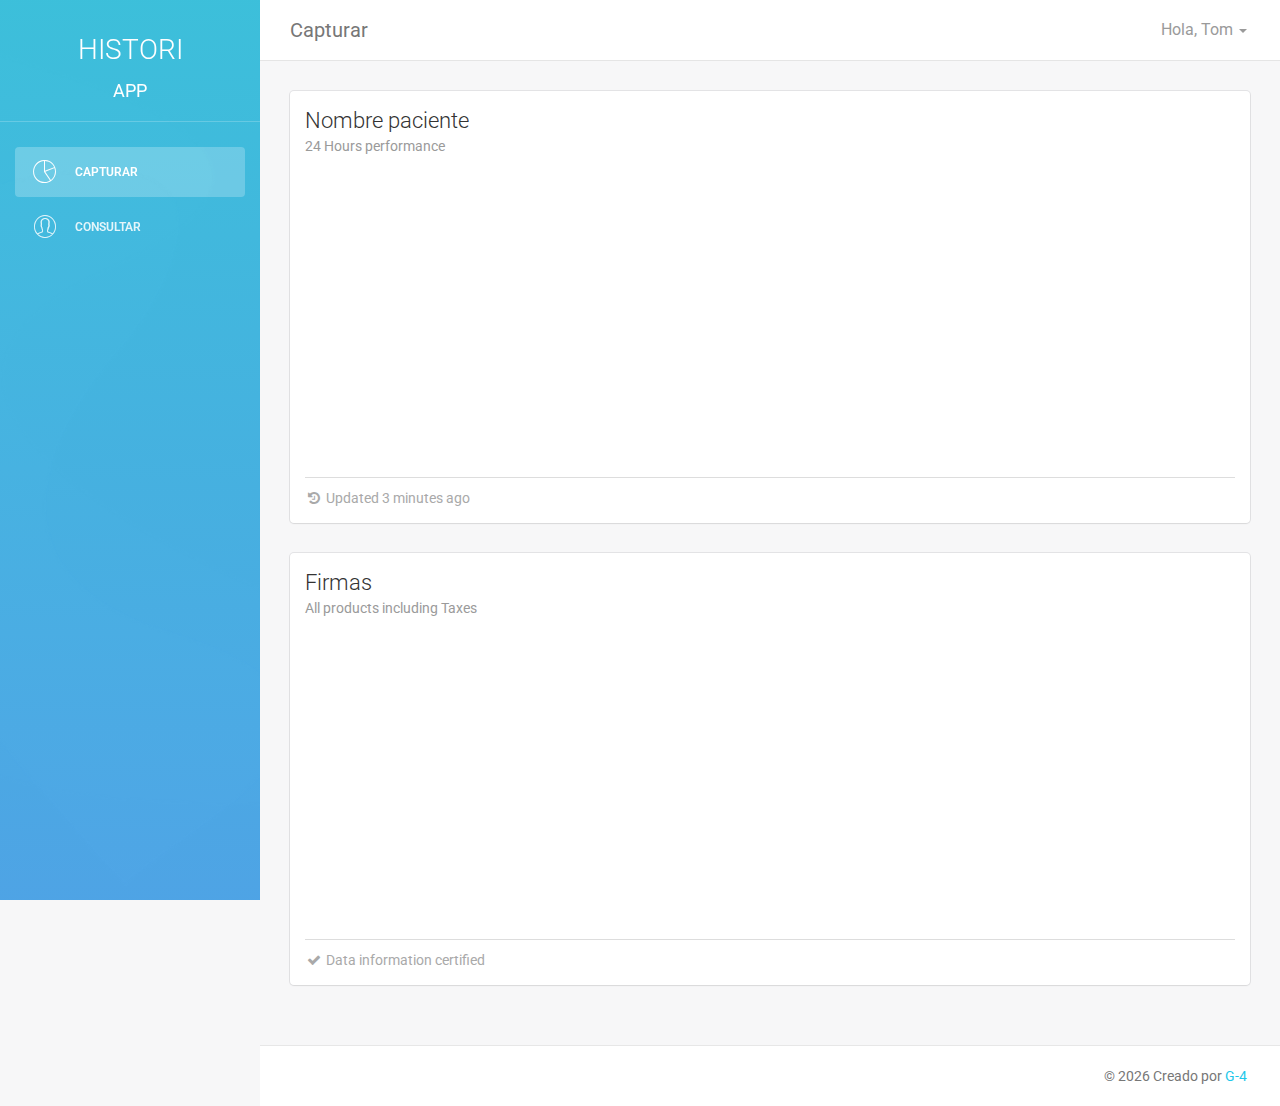
<file: dashboard.html>
<!DOCTYPE html>
<html lang="es">
  <head>
    <meta charset="utf-8" />
    <link rel="icon" type="image/png" href="assets/img/favicon.ico" />
    <meta http-equiv="X-UA-Compatible" content="IE=edge,chrome=1" />

    <title>HistoriApp</title>

    <meta
      content="width=device-width, initial-scale=1.0, maximum-scale=1.0, user-scalable=0"
      name="viewport"
    />
    <meta name="viewport" content="width=device-width" />

    <!-- Bootstrap core CSS     -->
    <link href="assets/css/bootstrap.min.css" rel="stylesheet" />

    <!-- Animation library for notifications   -->
    <link href="assets/css/animate.min.css" rel="stylesheet" />

    <!--  Light Bootstrap Table core CSS    -->
    <link href="assets/css/light-bootstrap-dashboard.css?v=1.4.0" rel="stylesheet" />

    <!--  CSS for Demo Purpose, don't include it in your project     -->
    <link href="assets/css/demo.css" rel="stylesheet" />

    <!--     Fonts and icons     -->
    <link
      href="http://maxcdn.bootstrapcdn.com/font-awesome/4.2.0/css/font-awesome.min.css"
      rel="stylesheet"
    />
    <link
      href="http://fonts.googleapis.com/css?family=Roboto:400,700,300"
      rel="stylesheet"
      type="text/css"
    />
    <link href="assets/css/pe-icon-7-stroke.css" rel="stylesheet" />
  </head>
  <body>
    <div class="wrapper">
      <!-- Sidbar -->
      <div class="sidebar" data-color="azure" data-image="assets/img/img1.png">
        <div class="sidebar-wrapper">
          <div class="logo fw-bolder">
            <a
              href="https://github.com/NicollePalomo/SenaSoft_G-4.git"
              class="simple-text"
            >
              <h3>Histori</h3>
              App</a
            >
          </div>

          <ul class="nav">
            <li class="active">
              <a href="dashboard.html">
                <i class="pe-7s-graph"></i>
                <p>Capturar</p>
              </a>
            </li>
            <li>
              <a href="dashboard.html">
                <i class="pe-7s-user"></i>
                <p>Consultar</p>
              </a>
            </li>
          </ul>
        </div>
      </div>
      <!-- Fin Sidbar -->

      <div class="main-panel">
        <!-- Navbar -->
        <nav class="navbar navbar-default navbar-fixed">
          <div class="container-fluid">
            <div class="navbar-header">
              <!-- toggle collapse -->
              <button
                type="button"
                class="navbar-toggle"
                data-toggle="collapse"
                data-target="#navigation-example-2"
              >
                <span class="sr-only">Toggle navigation</span>
                <span class="icon-bar"></span>
                <span class="icon-bar"></span>
                <span class="icon-bar"></span>
              </button>
              <!-- fin toggle collapse -->
              <a class="navbar-brand" href="#">Capturar</a>
            </div>

            <div class="collapse navbar-collapse">
              <ul class="nav navbar-nav navbar-left"></ul>

              <ul class="nav navbar-nav navbar-right">
                <li class="dropdown">
                  <a href="#" class="dropdown-toggle" data-toggle="dropdown">
                    <p>
                      Hola, Tom
                      <b class="caret"></b>
                    </p>
                  </a>
                  <ul class="dropdown-menu">
                    <li><a href="#">Cerrar sesión</a></li>
                  </ul>
                </li>

                <li class="separator hidden-lg"></li>
              </ul>
            </div>
          </div>
        </nav>
        <!-- Fin Navbar -->

        <!-- Vista -->
        <div class="content">
          <div class="container-fluid">
            <div class="row">
              <div class="col-md-12">
                <div class="card">
                  <div class="header">
                    <h4 class="title">Nombre paciente</h4>
                    <p class="category">24 Hours performance</p>
                  </div>
                  <div class="content">
                    <div id="chartHours" class="ct-chart"></div>
                    <div class="footer">
                      <hr />
                      <div class="stats">
                        <i class="fa fa-history"></i> Updated 3 minutes ago
                      </div>
                    </div>
                  </div>
                </div>
              </div>
            </div>

            <div class="row">
              <div class="col-md-12">
                <div class="card">
                  <div class="header">
                    <h4 class="title">Firmas</h4>
                    <p class="category">All products including Taxes</p>
                  </div>
                  <div class="content">
                    <div id="chartActivity" class="ct-chart"></div>

                    <div class="footer">
                      <hr />
                      <div class="stats">
                        <i class="fa fa-check"></i> Data information certified
                      </div>
                    </div>
                  </div>
                </div>
              </div>
            </div>
          </div>
        </div>
        <!--Fin Vista -->

        <!-- Footer -->
        <footer class="footer">
          <div class="container-fluid text-center">
            <p class="copyright pull-right">
              &copy;
              <script>
                document.write(new Date().getFullYear());
              </script>
              Creado por
              <a href="https://github.com/NicollePalomo/SenaSoft_G-4"> G-4</a>
            </p>
          </div>
        </footer>
        <!-- Fin Footer -->
      </div>
    </div>
  </body>

  <!--   Core JS Files   -->
  <script src="assets/js/jquery.3.2.1.min.js" type="text/javascript"></script>
  <script src="assets/js/bootstrap.min.js" type="text/javascript"></script>

  <!-- Charts Plugin
  <script src="assets/js/chartist.min.js"></script> -->

  <!-- Notifications Plugin   
  <script src="assets/js/bootstrap-notify.js"></script> -->

  <!-- Light Bootstrap Table Core javascript and methods for Demo purpose -->
  <script src="assets/js/light-bootstrap-dashboard.js?v=1.4.0"></script>

  <!-- Light Bootstrap Table DEMO methods, don't include it in your project!
  <script src="assets/js/demo.js"></script> -->

  <!-- <script type="text/javascript">
    $(document).ready(function () {
      demo.initChartist();

      $.notify(
        {
          icon: "pe-7s-gift",
          message:
            "Welcome to <b>Light Bootstrap Dashboard</b> - a beautiful freebie for every web developer.",
        },
        {
          type: "info",
          timer: 4000,
        }
      );
    });
  </script> -->
</html>
</file>
<file: assets/css/demo.css>
@media (min-width: 992px){
    .typo-line{
        padding-left: 140px;
        margin-bottom: 40px;
        position: relative;
    }

    .typo-line .category{
        transform: translateY(-50%);
        top: 50%;
        left: 0px;
        position: absolute;
    }
}

.all-icons [class*="pe-"]{
    font-size: 40px;
}
.all-icons input{
    border: 0;
}
.all-icons .font-icon-detail{
    text-align: center;
    padding: 45px 0px 30px;
    border: 1px solid #e5e5e5;
    border-radius: 6px;
    margin: 15px 0;
}
.all-icons .font-icon-detail input{
    margin: 25px auto 0;
    width: 100%;
    text-align: center;
    display: block;
    color: #aaa;
    font-size: 13px;
}

#map{
    position:relative;
    width:100%;
    height: calc(100% - 60px);
}

.places-buttons .btn{
    margin-bottom: 30px
}
.sidebar .nav > li.active-pro{
    position: absolute;
    width: 100%;
    bottom: 10px;
}
.sidebar .nav > li.active-pro a{
    background: rgba(255, 255, 255, 0.14);
    opacity: 1;
    color: #FFFFFF;
}

.table-upgrade td:nth-child(2),
.table-upgrade td:nth-child(3){
    text-align: center;
}

@media all and (max-width: 991px)  {
    .sidebar .nav > li.active-pro{
        position: initial;
    }
}
</file>
<file: assets/css/pe-icon-7-stroke.css>
@font-face {
	font-family: 'Pe-icon-7-stroke';
	src:url('../fonts/Pe-icon-7-stroke.eot?d7yf1v');
	src:url('../fonts/Pe-icon-7-stroke.eot?#iefixd7yf1v') format('embedded-opentype'),
		url('../fonts/Pe-icon-7-stroke.woff?d7yf1v') format('woff'),
		url('../fonts/Pe-icon-7-stroke.ttf?d7yf1v') format('truetype'),
		url('../fonts/Pe-icon-7-stroke.svg?d7yf1v#Pe-icon-7-stroke') format('svg');
	font-weight: normal;
	font-style: normal;
}

[class^="pe-7s-"], [class*=" pe-7s-"] {
	display: inline-block;
	font-family: 'Pe-icon-7-stroke';
	speak: none;
	font-style: normal;
	font-weight: normal;
	font-variant: normal;
	text-transform: none;
	line-height: 1;

	/* Better Font Rendering =========== */
	-webkit-font-smoothing: antialiased;
	-moz-osx-font-smoothing: grayscale;
}

.pe-7s-album:before {
	content: "\e6aa";
}
.pe-7s-arc:before {
	content: "\e6ab";
}
.pe-7s-back-2:before {
	content: "\e6ac";
}
.pe-7s-bandaid:before {
	content: "\e6ad";
}
.pe-7s-car:before {
	content: "\e6ae";
}
.pe-7s-diamond:before {
	content: "\e6af";
}
.pe-7s-door-lock:before {
	content: "\e6b0";
}
.pe-7s-eyedropper:before {
	content: "\e6b1";
}
.pe-7s-female:before {
	content: "\e6b2";
}
.pe-7s-gym:before {
	content: "\e6b3";
}
.pe-7s-hammer:before {
	content: "\e6b4";
}
.pe-7s-headphones:before {
	content: "\e6b5";
}
.pe-7s-helm:before {
	content: "\e6b6";
}
.pe-7s-hourglass:before {
	content: "\e6b7";
}
.pe-7s-leaf:before {
	content: "\e6b8";
}
.pe-7s-magic-wand:before {
	content: "\e6b9";
}
.pe-7s-male:before {
	content: "\e6ba";
}
.pe-7s-map-2:before {
	content: "\e6bb";
}
.pe-7s-next-2:before {
	content: "\e6bc";
}
.pe-7s-paint-bucket:before {
	content: "\e6bd";
}
.pe-7s-pendrive:before {
	content: "\e6be";
}
.pe-7s-photo:before {
	content: "\e6bf";
}
.pe-7s-piggy:before {
	content: "\e6c0";
}
.pe-7s-plugin:before {
	content: "\e6c1";
}
.pe-7s-refresh-2:before {
	content: "\e6c2";
}
.pe-7s-rocket:before {
	content: "\e6c3";
}
.pe-7s-settings:before {
	content: "\e6c4";
}
.pe-7s-shield:before {
	content: "\e6c5";
}
.pe-7s-smile:before {
	content: "\e6c6";
}
.pe-7s-usb:before {
	content: "\e6c7";
}
.pe-7s-vector:before {
	content: "\e6c8";
}
.pe-7s-wine:before {
	content: "\e6c9";
}
.pe-7s-cloud-upload:before {
	content: "\e68a";
}
.pe-7s-cash:before {
	content: "\e68c";
}
.pe-7s-close:before {
	content: "\e680";
}
.pe-7s-bluetooth:before {
	content: "\e68d";
}
.pe-7s-cloud-download:before {
	content: "\e68b";
}
.pe-7s-way:before {
	content: "\e68e";
}
.pe-7s-close-circle:before {
	content: "\e681";
}
.pe-7s-id:before {
	content: "\e68f";
}
.pe-7s-angle-up:before {
	content: "\e682";
}
.pe-7s-wristwatch:before {
	content: "\e690";
}
.pe-7s-angle-up-circle:before {
	content: "\e683";
}
.pe-7s-world:before {
	content: "\e691";
}
.pe-7s-angle-right:before {
	content: "\e684";
}
.pe-7s-volume:before {
	content: "\e692";
}
.pe-7s-angle-right-circle:before {
	content: "\e685";
}
.pe-7s-users:before {
	content: "\e693";
}
.pe-7s-angle-left:before {
	content: "\e686";
}
.pe-7s-user-female:before {
	content: "\e694";
}
.pe-7s-angle-left-circle:before {
	content: "\e687";
}
.pe-7s-up-arrow:before {
	content: "\e695";
}
.pe-7s-angle-down:before {
	content: "\e688";
}
.pe-7s-switch:before {
	content: "\e696";
}
.pe-7s-angle-down-circle:before {
	content: "\e689";
}
.pe-7s-scissors:before {
	content: "\e697";
}
.pe-7s-wallet:before {
	content: "\e600";
}
.pe-7s-safe:before {
	content: "\e698";
}
.pe-7s-volume2:before {
	content: "\e601";
}
.pe-7s-volume1:before {
	content: "\e602";
}
.pe-7s-voicemail:before {
	content: "\e603";
}
.pe-7s-video:before {
	content: "\e604";
}
.pe-7s-user:before {
	content: "\e605";
}
.pe-7s-upload:before {
	content: "\e606";
}
.pe-7s-unlock:before {
	content: "\e607";
}
.pe-7s-umbrella:before {
	content: "\e608";
}
.pe-7s-trash:before {
	content: "\e609";
}
.pe-7s-tools:before {
	content: "\e60a";
}
.pe-7s-timer:before {
	content: "\e60b";
}
.pe-7s-ticket:before {
	content: "\e60c";
}
.pe-7s-target:before {
	content: "\e60d";
}
.pe-7s-sun:before {
	content: "\e60e";
}
.pe-7s-study:before {
	content: "\e60f";
}
.pe-7s-stopwatch:before {
	content: "\e610";
}
.pe-7s-star:before {
	content: "\e611";
}
.pe-7s-speaker:before {
	content: "\e612";
}
.pe-7s-signal:before {
	content: "\e613";
}
.pe-7s-shuffle:before {
	content: "\e614";
}
.pe-7s-shopbag:before {
	content: "\e615";
}
.pe-7s-share:before {
	content: "\e616";
}
.pe-7s-server:before {
	content: "\e617";
}
.pe-7s-search:before {
	content: "\e618";
}
.pe-7s-film:before {
	content: "\e6a5";
}
.pe-7s-science:before {
	content: "\e619";
}
.pe-7s-disk:before {
	content: "\e6a6";
}
.pe-7s-ribbon:before {
	content: "\e61a";
}
.pe-7s-repeat:before {
	content: "\e61b";
}
.pe-7s-refresh:before {
	content: "\e61c";
}
.pe-7s-add-user:before {
	content: "\e6a9";
}
.pe-7s-refresh-cloud:before {
	content: "\e61d";
}
.pe-7s-paperclip:before {
	content: "\e69c";
}
.pe-7s-radio:before {
	content: "\e61e";
}
.pe-7s-note2:before {
	content: "\e69d";
}
.pe-7s-print:before {
	content: "\e61f";
}
.pe-7s-network:before {
	content: "\e69e";
}
.pe-7s-prev:before {
	content: "\e620";
}
.pe-7s-mute:before {
	content: "\e69f";
}
.pe-7s-power:before {
	content: "\e621";
}
.pe-7s-medal:before {
	content: "\e6a0";
}
.pe-7s-portfolio:before {
	content: "\e622";
}
.pe-7s-like2:before {
	content: "\e6a1";
}
.pe-7s-plus:before {
	content: "\e623";
}
.pe-7s-left-arrow:before {
	content: "\e6a2";
}
.pe-7s-play:before {
	content: "\e624";
}
.pe-7s-key:before {
	content: "\e6a3";
}
.pe-7s-plane:before {
	content: "\e625";
}
.pe-7s-joy:before {
	content: "\e6a4";
}
.pe-7s-photo-gallery:before {
	content: "\e626";
}
.pe-7s-pin:before {
	content: "\e69b";
}
.pe-7s-phone:before {
	content: "\e627";
}
.pe-7s-plug:before {
	content: "\e69a";
}
.pe-7s-pen:before {
	content: "\e628";
}
.pe-7s-right-arrow:before {
	content: "\e699";
}
.pe-7s-paper-plane:before {
	content: "\e629";
}
.pe-7s-delete-user:before {
	content: "\e6a7";
}
.pe-7s-paint:before {
	content: "\e62a";
}
.pe-7s-bottom-arrow:before {
	content: "\e6a8";
}
.pe-7s-notebook:before {
	content: "\e62b";
}
.pe-7s-note:before {
	content: "\e62c";
}
.pe-7s-next:before {
	content: "\e62d";
}
.pe-7s-news-paper:before {
	content: "\e62e";
}
.pe-7s-musiclist:before {
	content: "\e62f";
}
.pe-7s-music:before {
	content: "\e630";
}
.pe-7s-mouse:before {
	content: "\e631";
}
.pe-7s-more:before {
	content: "\e632";
}
.pe-7s-moon:before {
	content: "\e633";
}
.pe-7s-monitor:before {
	content: "\e634";
}
.pe-7s-micro:before {
	content: "\e635";
}
.pe-7s-menu:before {
	content: "\e636";
}
.pe-7s-map:before {
	content: "\e637";
}
.pe-7s-map-marker:before {
	content: "\e638";
}
.pe-7s-mail:before {
	content: "\e639";
}
.pe-7s-mail-open:before {
	content: "\e63a";
}
.pe-7s-mail-open-file:before {
	content: "\e63b";
}
.pe-7s-magnet:before {
	content: "\e63c";
}
.pe-7s-loop:before {
	content: "\e63d";
}
.pe-7s-look:before {
	content: "\e63e";
}
.pe-7s-lock:before {
	content: "\e63f";
}
.pe-7s-lintern:before {
	content: "\e640";
}
.pe-7s-link:before {
	content: "\e641";
}
.pe-7s-like:before {
	content: "\e642";
}
.pe-7s-light:before {
	content: "\e643";
}
.pe-7s-less:before {
	content: "\e644";
}
.pe-7s-keypad:before {
	content: "\e645";
}
.pe-7s-junk:before {
	content: "\e646";
}
.pe-7s-info:before {
	content: "\e647";
}
.pe-7s-home:before {
	content: "\e648";
}
.pe-7s-help2:before {
	content: "\e649";
}
.pe-7s-help1:before {
	content: "\e64a";
}
.pe-7s-graph3:before {
	content: "\e64b";
}
.pe-7s-graph2:before {
	content: "\e64c";
}
.pe-7s-graph1:before {
	content: "\e64d";
}
.pe-7s-graph:before {
	content: "\e64e";
}
.pe-7s-global:before {
	content: "\e64f";
}
.pe-7s-gleam:before {
	content: "\e650";
}
.pe-7s-glasses:before {
	content: "\e651";
}
.pe-7s-gift:before {
	content: "\e652";
}
.pe-7s-folder:before {
	content: "\e653";
}
.pe-7s-flag:before {
	content: "\e654";
}
.pe-7s-filter:before {
	content: "\e655";
}
.pe-7s-file:before {
	content: "\e656";
}
.pe-7s-expand1:before {
	content: "\e657";
}
.pe-7s-exapnd2:before {
	content: "\e658";
}
.pe-7s-edit:before {
	content: "\e659";
}
.pe-7s-drop:before {
	content: "\e65a";
}
.pe-7s-drawer:before {
	content: "\e65b";
}
.pe-7s-download:before {
	content: "\e65c";
}
.pe-7s-display2:before {
	content: "\e65d";
}
.pe-7s-display1:before {
	content: "\e65e";
}
.pe-7s-diskette:before {
	content: "\e65f";
}
.pe-7s-date:before {
	content: "\e660";
}
.pe-7s-cup:before {
	content: "\e661";
}
.pe-7s-culture:before {
	content: "\e662";
}
.pe-7s-crop:before {
	content: "\e663";
}
.pe-7s-credit:before {
	content: "\e664";
}
.pe-7s-copy-file:before {
	content: "\e665";
}
.pe-7s-config:before {
	content: "\e666";
}
.pe-7s-compass:before {
	content: "\e667";
}
.pe-7s-comment:before {
	content: "\e668";
}
.pe-7s-coffee:before {
	content: "\e669";
}
.pe-7s-cloud:before {
	content: "\e66a";
}
.pe-7s-clock:before {
	content: "\e66b";
}
.pe-7s-check:before {
	content: "\e66c";
}
.pe-7s-chat:before {
	content: "\e66d";
}
.pe-7s-cart:before {
	content: "\e66e";
}
.pe-7s-camera:before {
	content: "\e66f";
}
.pe-7s-call:before {
	content: "\e670";
}
.pe-7s-calculator:before {
	content: "\e671";
}
.pe-7s-browser:before {
	content: "\e672";
}
.pe-7s-box2:before {
	content: "\e673";
}
.pe-7s-box1:before {
	content: "\e674";
}
.pe-7s-bookmarks:before {
	content: "\e675";
}
.pe-7s-bicycle:before {
	content: "\e676";
}
.pe-7s-bell:before {
	content: "\e677";
}
.pe-7s-battery:before {
	content: "\e678";
}
.pe-7s-ball:before {
	content: "\e679";
}
.pe-7s-back:before {
	content: "\e67a";
}
.pe-7s-attention:before {
	content: "\e67b";
}
.pe-7s-anchor:before {
	content: "\e67c";
}
.pe-7s-albums:before {
	content: "\e67d";
}
.pe-7s-alarm:before {
	content: "\e67e";
}
.pe-7s-airplay:before {
	content: "\e67f";
}
</file>
